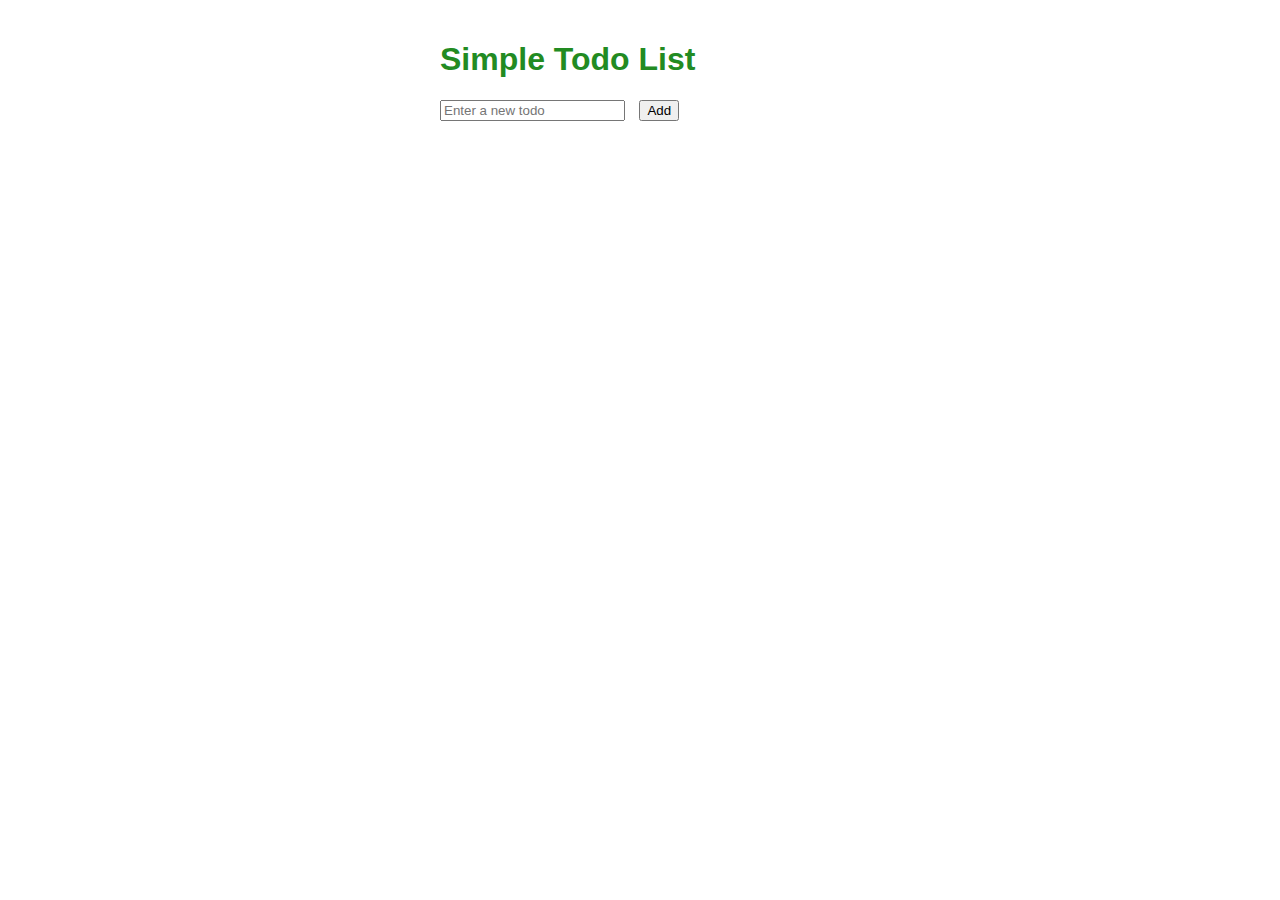
<file: index.html>
<!DOCTYPE html>
<html lang="en">

<head>
    <meta charset="UTF-8">
    <meta name="viewport" content="width=device-width, initial-scale=1.0">
    <title>Simple Todo List</title>
    <link rel="stylesheet" href="manga.css">
</head>

<body>
    <h1>Simple Todo List</h1>
    <input type="text" id="todoInput" placeholder="Enter a new todo">
    <button onclick="addTodo()">Add</button>
    <ul id="todoList"></ul>

    <script src="thenga.js">
        
    </script>
</body>

</html>
</file>
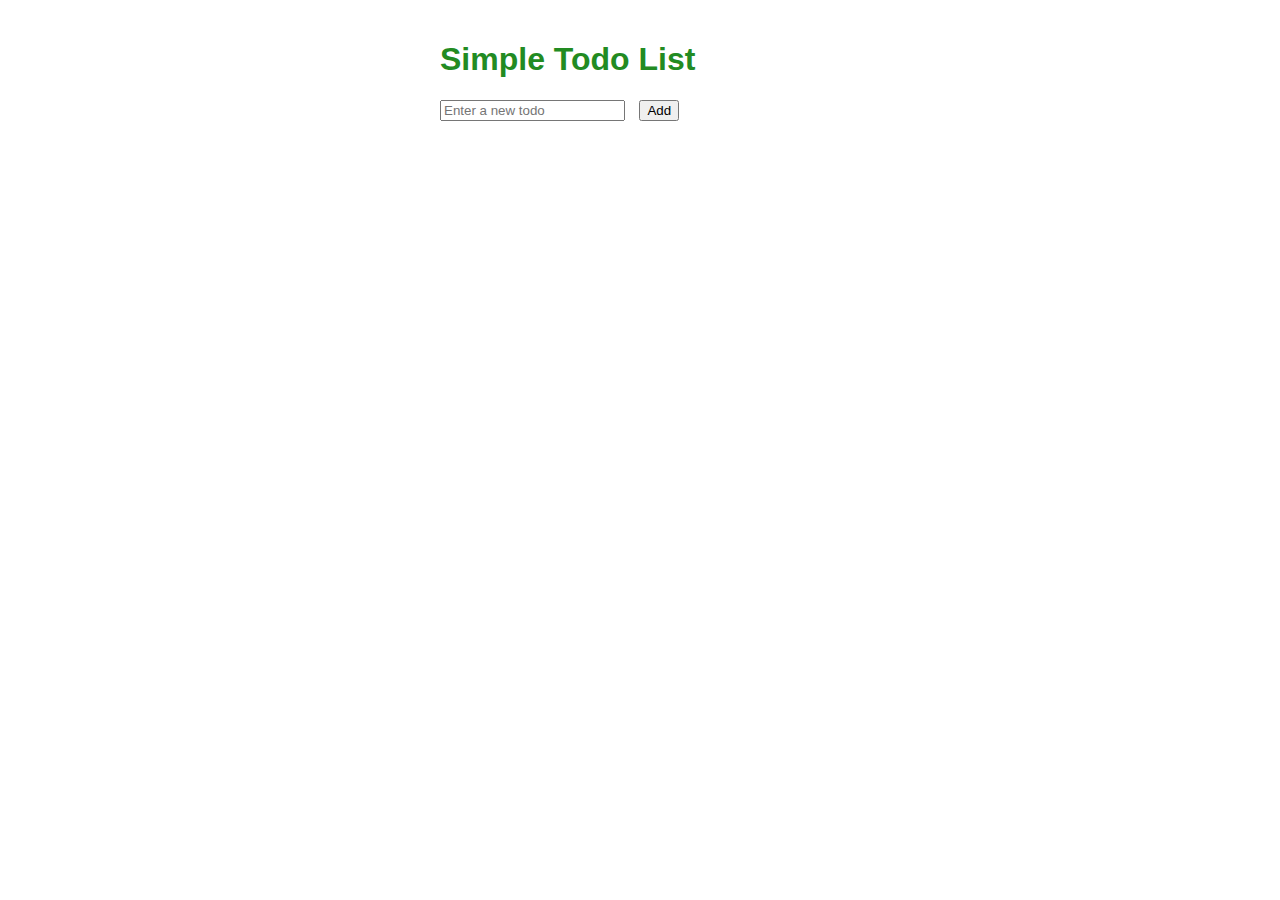
<file: todo.html>
<!DOCTYPE html>
<html lang="en">

<head>
    <meta charset="UTF-8">
    <meta name="viewport" content="width=device-width, initial-scale=1.0">
    <title>Simple Todo List</title>
    <link rel="stylesheet" href="manga.css">
</head>

<body>
    <h1>Simple Todo List</h1>
    <input type="text" id="todoInput" placeholder="Enter a new todo">
    <button onclick="addTodo()">Add</button>
    <ul id="todoList"></ul>

    <script src="thenga.js">
        
    </script>
</body>

</html>
</file>
<file: manga.css>
body {
    font-family: Arial, sans-serif;
    max-width: 400px;
    margin: 0 auto;
    padding: 20px;
    color: forestgreen;
}   

ul {
    list-style-type: none;
    padding: 0;
}

li {
    margin-bottom: 10px;
}

button {
    margin-left: 10px;
}
</file>
